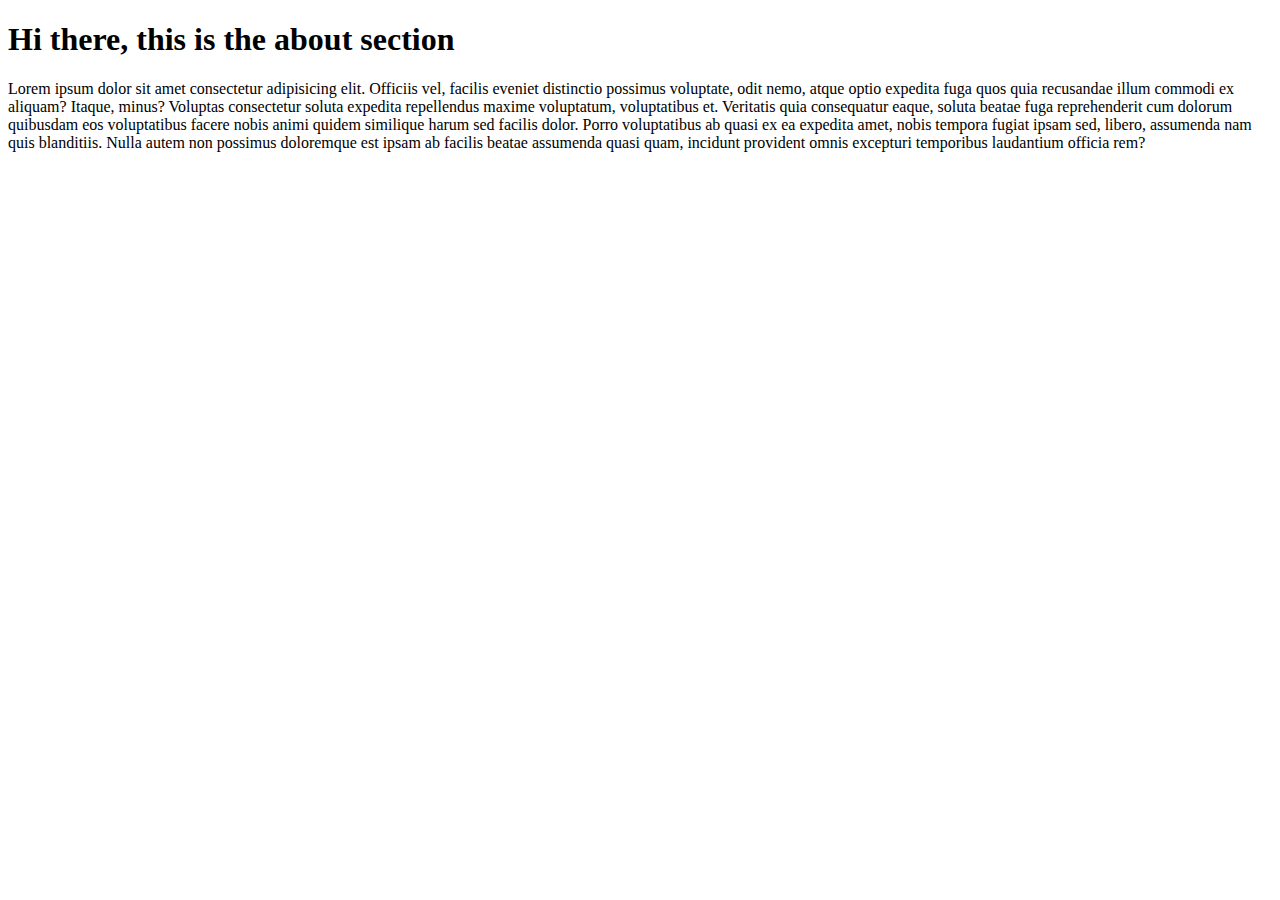
<file: aboutus.html>
<!DOCTYPE html>
<html lang="en">
<head>
    <meta charset="UTF-8">
    <meta http-equiv="X-UA-Compatible" content="IE=edge">
    <meta name="viewport" content="width=device-width, initial-scale=1.0">
    <title>About us</title>
</head>
<body>
<h1>Hi there, this is the about section</h1>
<p>Lorem ipsum dolor sit amet consectetur adipisicing elit. Officiis vel, facilis eveniet distinctio possimus voluptate, odit nemo, atque optio expedita fuga quos quia recusandae illum commodi ex aliquam? Itaque, minus? Voluptas consectetur soluta expedita repellendus maxime voluptatum, voluptatibus et. Veritatis quia consequatur eaque, soluta beatae fuga reprehenderit cum dolorum quibusdam eos voluptatibus facere nobis animi quidem similique harum sed facilis dolor. Porro voluptatibus ab quasi ex ea expedita amet, nobis tempora fugiat ipsam sed, libero, assumenda nam quis blanditiis. Nulla autem non possimus doloremque est ipsam ab facilis beatae assumenda quasi quam, incidunt provident omnis excepturi temporibus laudantium officia rem?</p>    
</body>
</html>
</file>
